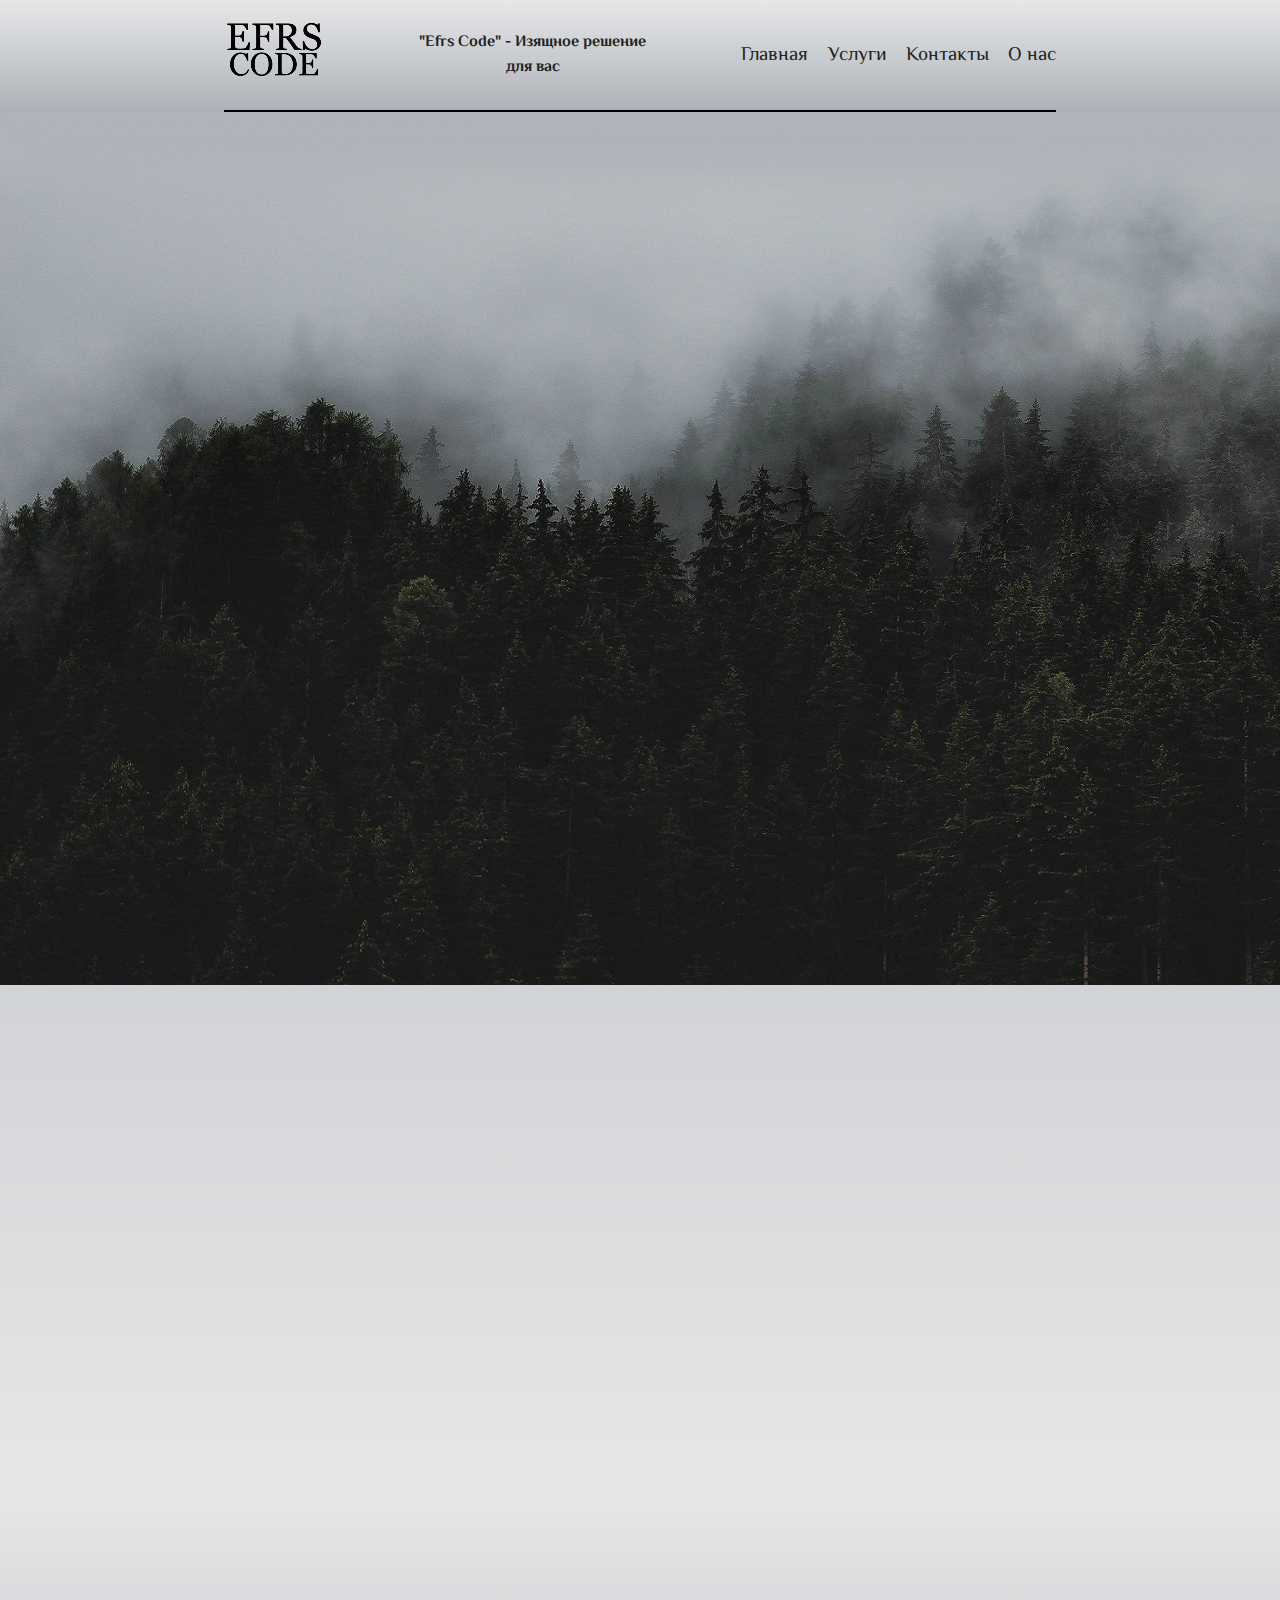
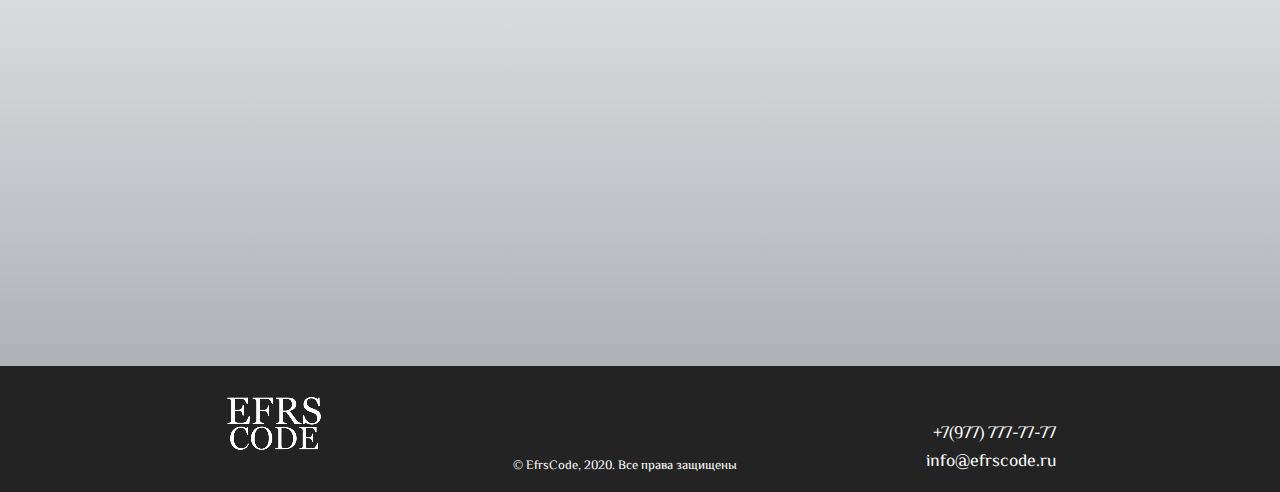
<file: index.html>
<!DOCTYPE html>
<html>
	<head>
		<meta charset="utf-8">
		<meta name="viewport" content="width=device-width, initial-scale=1.0">
		<title>EFRScode</title>
		<link rel="stylesheet" href="css/style.css">
		<script type="text/javascript" src="js/jquery-3.4.1.min.js"></script>
		<script type="text/javascript" src="js/wow.min.js"></script>
		<script type="text/javascript" src="js/script.js"></script>
	</head>

	<body>
		<header class="sn-header">
			<div class="sn-container">
				<div class="sn-logo">
					<img src="img/logo_000.png" alt="logo">
				</div>
				
				<div class="sn-logo-text">
					<p>"Efrs Code" - Изящное решение для вас</p>
				</div>

				<a class="sn-burger-menu">
					Меню
					<span></span>
				</a>

				<nav class="sn-navigation">
					<ul>
						<li><a href="index.html">Главная</a></li>
						<li><a href="service.html">Услуги</a></li>
						<li><a href="contacts.html">Контакты</a></li>
						<li><a href="about.html">О нас</a></li>
						
					</ul>
				</nav>
			</div>
		</header>
<main class="sn-main">

<section class="sn-banner">
<p class="sn-banner-headtext animated wow">Разработка сайта с нуля</p>
<p class="sn-banner-maintext animated wow">Гибкий подход к выбору решения, качественная реализация и отличный сервис</p>
<a href="#form" class="sn-banner-anchor animated wow">Отправить заявку</a>

</section>
<div class="sn-container">
<div class="sn-info">
<div class="sn-info-head animated wow">
<p class="sn-info-menu-item active-menu">Разработка</p>
<p class="sn-info-menu-item">Поддержка</p>

</div>
<div class="sn-info-main animated wow">
<p class="sn-info-text-item active">
Создание и продвижение сайтов для разных видов и направлений деятельности. Профессионально реализуем интернет проекты любой технической оснащенности и конфигурации, ведя разработку с учетом SEO. У нас в штате сертифицированные веб-программисты и мы используем современные технологии. Обеспечим стабильный приток целевых посетителей из поисковых систем Яндекс и Гугл и мотивируем их к контакту. Органическая выдача поисковиков, несмотря на регулярно сменяющиеся алгоритмы ранжирования, всегда будет основой целевого трафика и посещаемости. Мобильные приложения, адаптивный интерфейс. Делаем проекты, которые решают поставленные коммерческие задачи и вызывают положительные эмоции. Проработка конверсионных путей. Оказываем услуги по созданию и размещению полезной для пользователей информации для того, чтобы наши заказчики завоевывали доверие потенциальных клиентов на стадии выбора продукции, привлекали новых посетителей и могли удерживать имеющихся.

<p class="sn-info-text-item">
Продлеваем жизнь ресурсов, сопровождая как существующие технические параметры, так и улучшая их, тем самым позволяя интернет представительству оставаться актуальным в долгосрочном периоде. Обеспечим стабильный приток целевых посетителей из поисковых систем Яндекс и Гугл и мотивируем их к контакту. Органическая выдача поисковиков, несмотря на регулярно сменяющиеся алгоритмы ранжирования, всегда будет основой целевого трафика и посещаемости.Комплексный интернет маркетинг для стабильного положения веб ресурсов наших заказчиков. Эффективные контекстные и медийные кампании, популяризация в социальных сетях (SMO). Эффективно используем и применяем на практике инструменты digital marketing в Сети, для того, чтобы наши клиенты успешно продавали продукты и услуги своим покупателям и могли управлять взаимоотношениями с ними.

<a class="sn-info-more-item active" href="#">Подробнее</a>

<a class="sn-info-more-item" href="#">Подробнее</a>

</div>
</div>
</div>
</main>
<footer class="sn-footer">
			<div class="sn-container">
				<form id="form" class="sn-form" action="php/mailer.php" method="post">
						<div class="sn-form-head animated wow">
							<span>Напишите нам:</span>
						</div>

						<div class="sn-form-row animated wow">
							<div class="sn-form-item">
								<input class="sn-form-input" type="text" id="name" name="name" placeholder="Имя" required>
							</div>
													
					      	<div class="sn-form-item">
								<input class="sn-form-input" type="email" id="e-mail" name="email" placeholder="E-mail" required>
					      	</div>

					      	<div class="sn-form-item">
								<input class="sn-form-input" type="tel" id="phone" name="phone" placeholder="Телефон" required>
							</div>
						</div>
				     	
				     	<div class="sn-form-message animated wow">
				      		<textarea class="sn-form-textarea " id="message" name="message" cols="30" rows="7" placeholder="Сообщение..." required></textarea>
				     	</div>
						
						<div class="sn-form-privacy animated wow">
							<input type="checkbox" id="privacy">
							<label for="privacy" class="privacy-text">Я согласен на обработку персональных данных в соответствии с правилами конфиденциальности</label>
						</div>
				      	
				   		<div class="sn-form-submit animated wow">
				      		<input type="submit" class="sn-button-000 submit" value="Отправить" disabled>
				   		</div>
				</form>
			</div>

			<div class="sn-container">
				<div class="sn-foot">
					<div class="sn-logo">
						<img src="img/logo_fff.png" alt="logo">
					</div>
					
					<div class="sn-copyright">
						<p>© EfrsCode, 2020. Все права защищены</p>
					</div>

					<div class="sn-com">
						<p>+7(977) 777-77-77</p>
						<p>info@efrscode.ru</p>
					</div>
				</div>
			</div>
		</footer>
	</body>
</html>
</file>
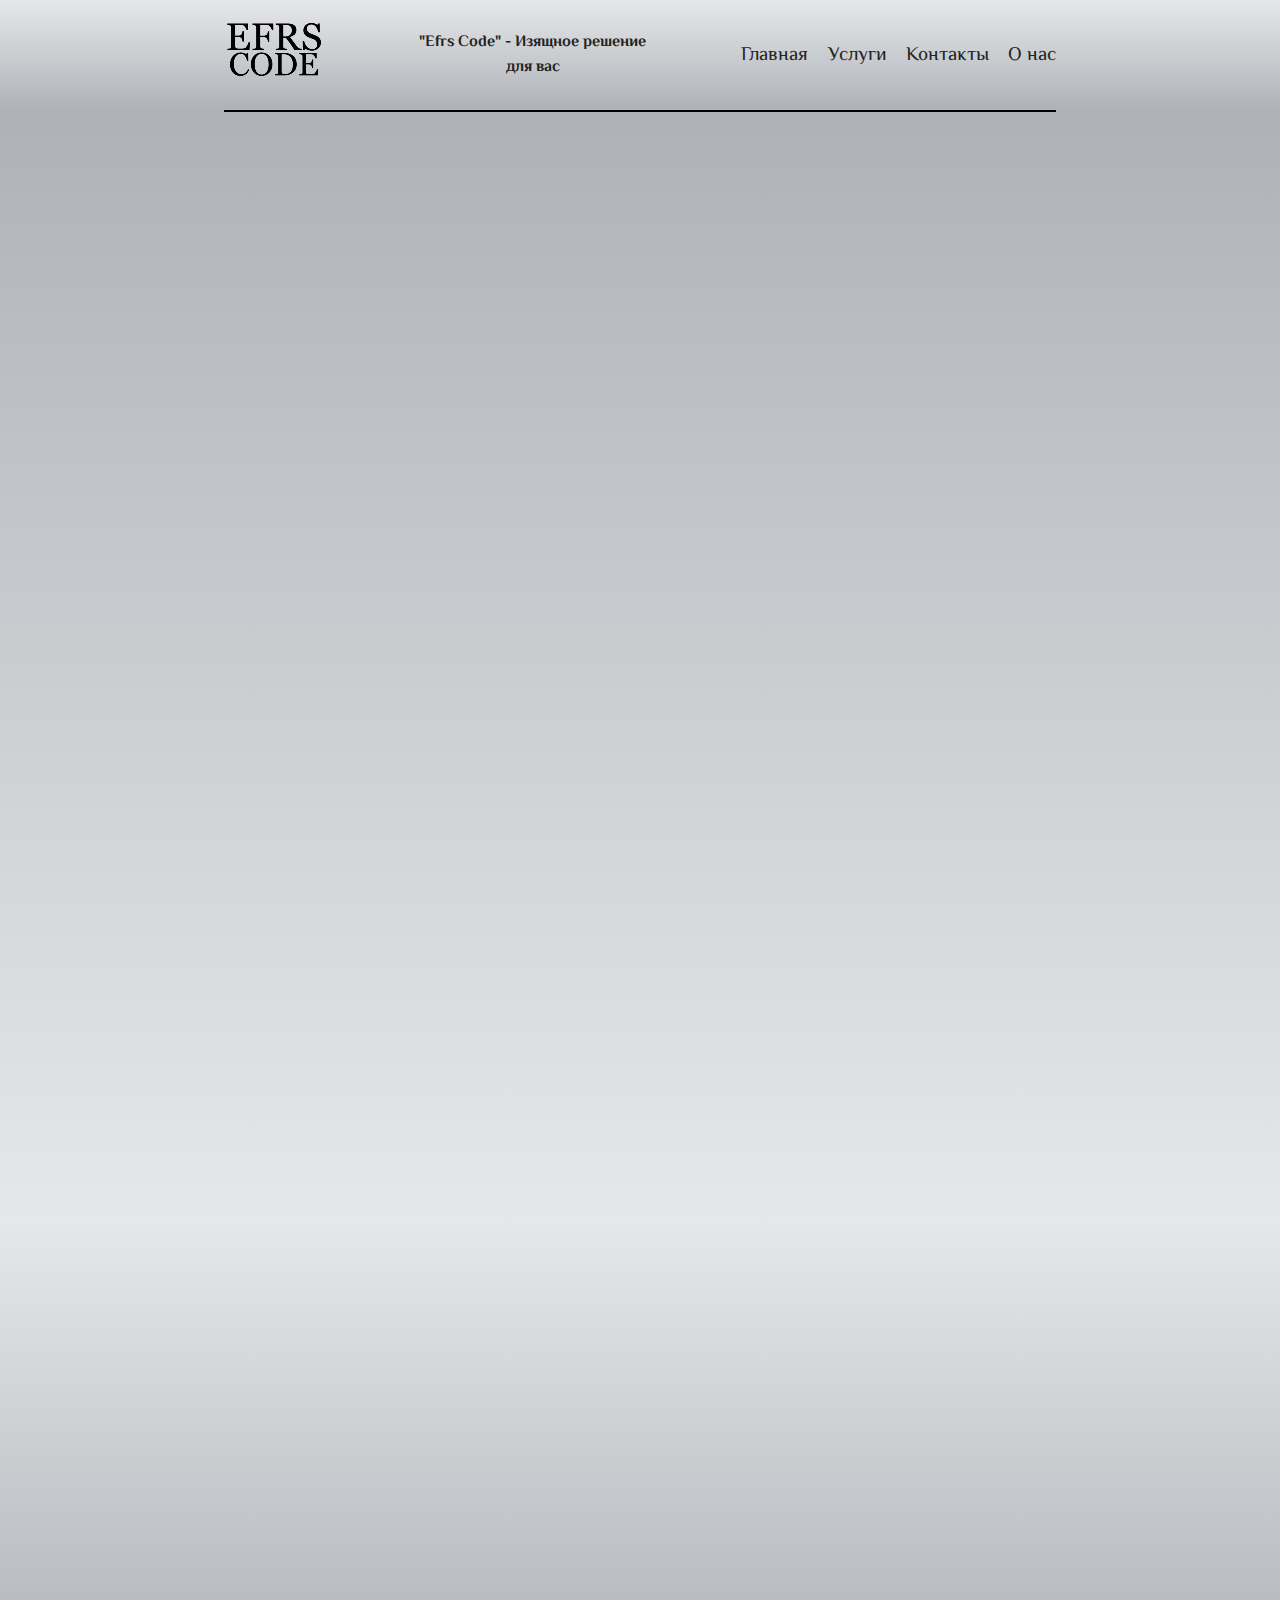
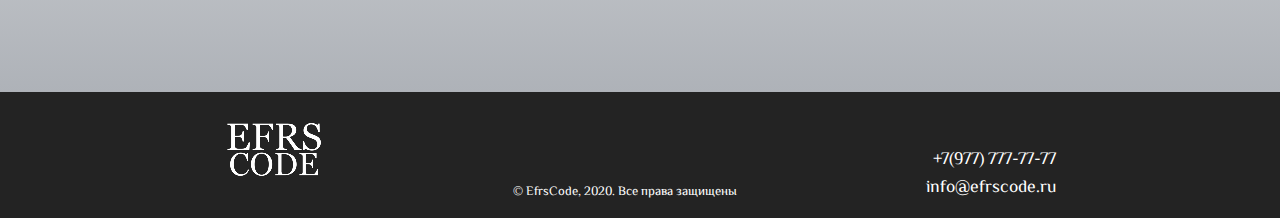
<file: about.html>
<!DOCTYPE html>
<html>
	<head>
		<meta charset="utf-8">
		<meta name="viewport" content="width=device-width, initial-scale=1.0">
		<title>EFRScode</title>
		<link rel="stylesheet" href="css/style.css">
		<script type="text/javascript" src="js/jquery-3.4.1.min.js"></script>
		<script type="text/javascript" src="js/wow.min.js"></script>
		<script type="text/javascript" src="js/script.js"></script>
	</head>

	<body>
		<header class="sn-header">
			<div class="sn-container">
				<div class="sn-logo">
					<img src="img/logo_000.png" alt="logo">
				</div>
				
				<div class="sn-logo-text">
					<p>"Efrs Code" - Изящное решение для вас</p>
				</div>

				<a class="sn-burger-menu">
					Меню
					<span></span>
				</a>

				<nav class="sn-navigation">
					<ul>
						<li><a href="index.html">Главная</a></li>
						<li><a href="service.html">Услуги</a></li>
						<li><a href="contacts.html">Контакты</a></li>
						<li><a href="about.html">О нас</a></li>
						
					</ul>
				</nav>
			</div>
		</header>
<main class="sn-main">
<div class="sn-container">
<div class="sn-about">
<div class="sn-about-head animated wow">

Наша команда

</div>
<div class="sn-about-team animated wow">
<div class="sn-about-main-row">
<div class="sn-about-human">

<img class="sn-about-human-img" src="img/max.png" alt="Максим">
<p class="sn-about-human-name">Максим</p>
<p class="sn-about-human-post">Создатель</p>

</div>
<div class="sn-about-human">

<img class="sn-about-human-img" src="img/ara.png" height="200px" alt="Артём">
<p class="sn-about-human-name">Артём</p>
<p class="sn-about-human-post">Гендиректор</p>

</div>
</div>
<div class="sn-about-main-row">
<div class="sn-about-row">
<div class="sn-about-human">

<img class="sn-about-human-img" src="img/danil.png" alt="Даниил">
<p class="sn-about-human-name">Даниил</p>
<p class="sn-about-human-post">Разработчик</p>

</div>
<div class="sn-about-human">

<img class="sn-about-human-img" src="img/kerxl.png" alt="Кирилл">
<p class="sn-about-human-name">Кирилл</p>
<p class="sn-about-human-post">Разработчик</p>

</div>
</div>
<div class="sn-about-row">
<div class="sn-about-human">

<img class="sn-about-human-img" src="img/lexus.png" alt="Алексей">
<p class="sn-about-human-name">Алексей</p>
<p class="sn-about-human-post">Разработчик</p>

</div>
<div class="sn-about-human">

<img class="sn-about-human-img" src="img/vano.png" alt="Иван">
<p class="sn-about-human-name">Иван</p>
<p class="sn-about-human-post">Разработчик</p>

</div>
</div>
</div>
</div>
<div class="sn-about-slogan animated wow">
<blockquote>Индивидуальная приверженность общим усилиям – это то, что заставляет работать команду, работать компанию, работать общество, работать цивилизацию.</blockquote>
-<cite>Vince Lombardi</cite>

</div>
</div>
</div>
</main>
<footer class="sn-footer">
			<div class="sn-container">
				<form id="form" class="sn-form" action="php/mailer.php" method="post">
						<div class="sn-form-head animated wow">
							<span>Напишите нам:</span>
						</div>

						<div class="sn-form-row animated wow">
							<div class="sn-form-item">
								<input class="sn-form-input" type="text" id="name" name="name" placeholder="Имя" required>
							</div>
													
					      	<div class="sn-form-item">
								<input class="sn-form-input" type="email" id="e-mail" name="email" placeholder="E-mail" required>
					      	</div>

					      	<div class="sn-form-item">
								<input class="sn-form-input" type="tel" id="phone" name="phone" placeholder="Телефон" required>
							</div>
						</div>
				     	
				     	<div class="sn-form-message animated wow">
				      		<textarea class="sn-form-textarea " id="message" name="message" cols="30" rows="7" placeholder="Сообщение..." required></textarea>
				     	</div>
						
						<div class="sn-form-privacy animated wow">
							<input type="checkbox" id="privacy">
							<label for="privacy" class="privacy-text">Я согласен на обработку персональных данных в соответствии с правилами конфиденциальности</label>
						</div>
				      	
				   		<div class="sn-form-submit animated wow">
				      		<input type="submit" class="sn-button-000 submit" value="Отправить" disabled>
				   		</div>
				</form>
			</div>

			<div class="sn-container">
				<div class="sn-foot">
					<div class="sn-logo">
						<img src="img/logo_fff.png" alt="logo">
					</div>
					
					<div class="sn-copyright">
						<p>© EfrsCode, 2020. Все права защищены</p>
					</div>

					<div class="sn-com">
						<p>+7(977) 777-77-77</p>
						<p>info@efrscode.ru</p>
					</div>
				</div>
			</div>
		</footer>
	</body>
</html>
</file>
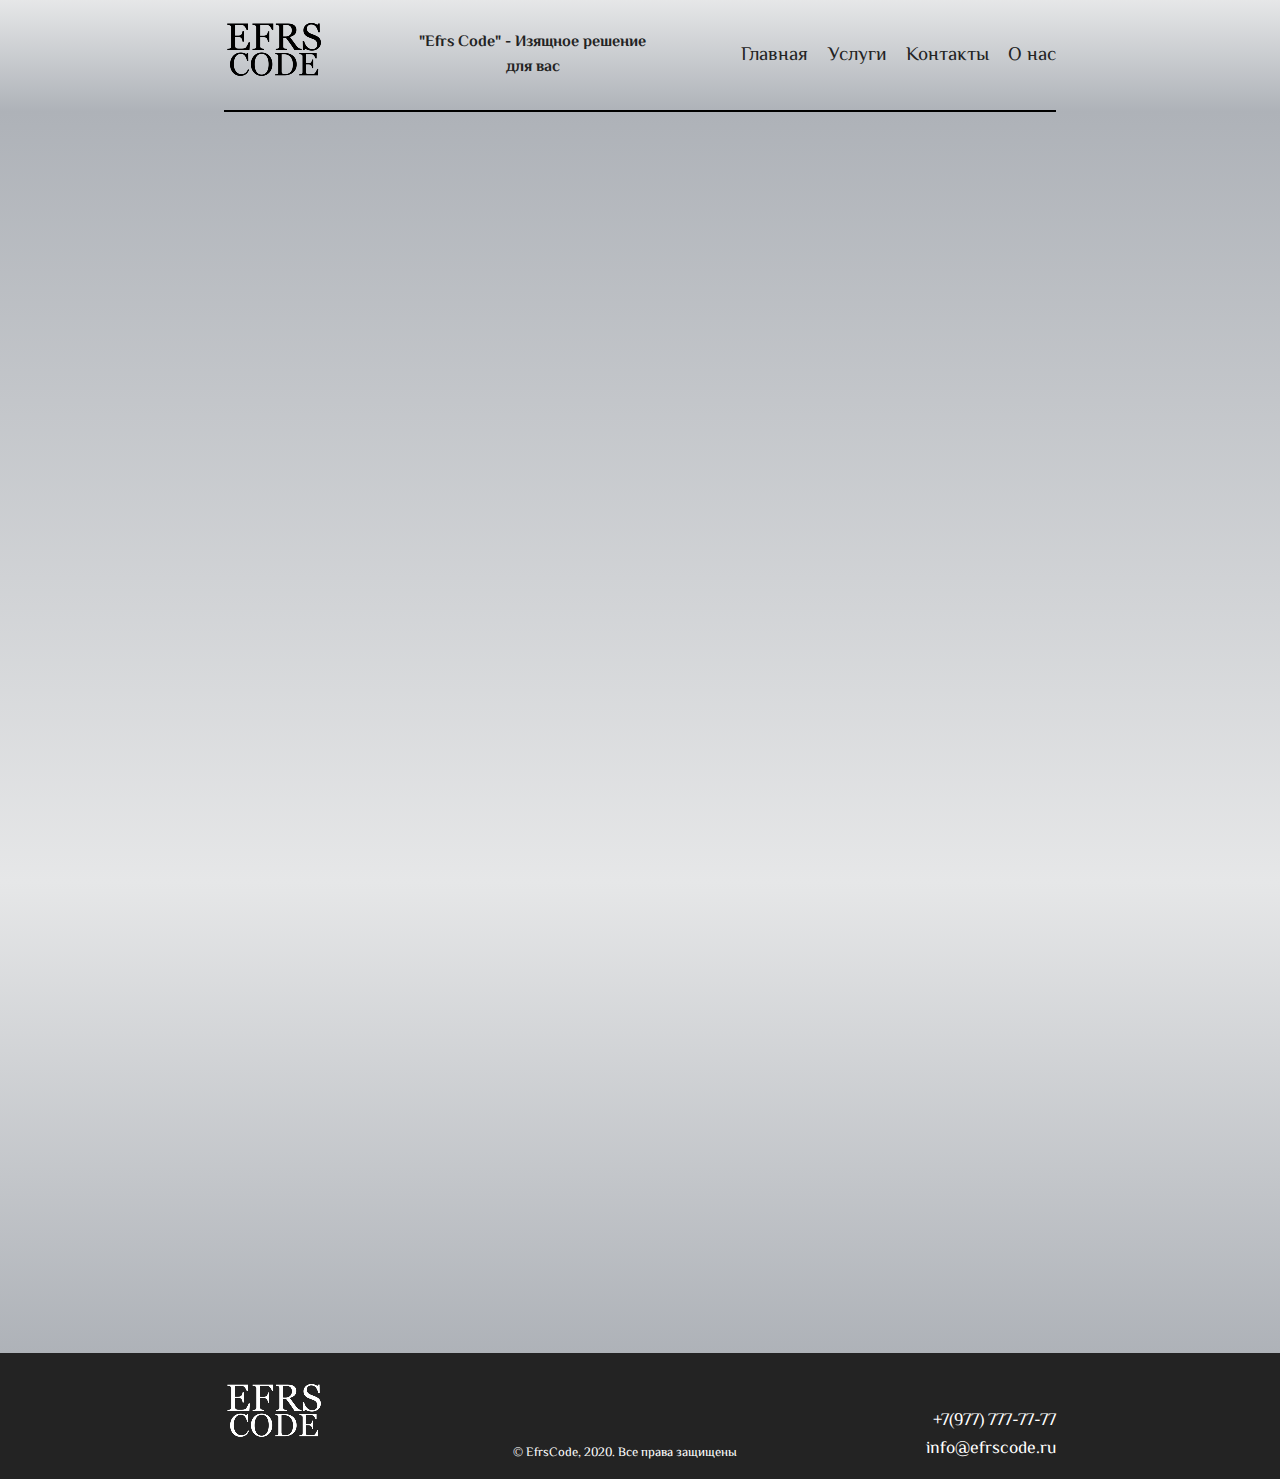
<file: contacts.html>
<!DOCTYPE html>
<html>
	<head>
		<meta charset="utf-8">
		<meta name="viewport" content="width=device-width, initial-scale=1.0">
		<title>EFRScode</title>
		<link rel="stylesheet" href="css/style.css">
		<script type="text/javascript" src="js/jquery-3.4.1.min.js"></script>
		<script type="text/javascript" src="js/wow.min.js"></script>
		<script type="text/javascript" src="js/script.js"></script>
	</head>

	<body>
		<header class="sn-header">
			<div class="sn-container">
				<div class="sn-logo">
					<img src="img/logo_000.png" alt="logo">
				</div>
				
				<div class="sn-logo-text">
					<p>"Efrs Code" - Изящное решение для вас</p>
				</div>

				<a class="sn-burger-menu">
					Меню
					<span></span>
				</a>

				<nav class="sn-navigation">
					<ul>
						<li><a href="index.html">Главная</a></li>
						<li><a href="service.html">Услуги</a></li>
						<li><a href="contacts.html">Контакты</a></li>
						<li><a href="about.html">О нас</a></li>
						
					</ul>
				</nav>
			</div>
		</header>
<main class="sn-main">
<div class="sn-container">
<div class="sn-contacts">
<div class="sn-map animated wow">
<iframe src="https://yandex.ru/map-widget/v1/?um=constructor%3Af8d549e27d8f558baa1ff970af2904dc4311fb82720cd207db35df4d9dc5f019&amp;source=constructor" width="100%" height="100%" frameborder="0"></iframe></div>
<!-- <iframe class="map" src="https://yandex.ru/map-widget/v1/?um=constructor%3A2c3a66e58d6b69d6f026dab421146912e9219721d1c8e0992ec178204c9b53d4&amp;source=constructor" width="100%" height="100%" frameborder="0"></iframe></div>-->
<div class="sn-map-text animated wow">
<p class="sn-map-text-head">Контакты</p>
<p class="sn-map-text-main">+7(977) 777-77-77</p>
<p class="sn-map-text-main">info@efrscode.ru</p>

</div>
</div>
</div>
</main>
<footer class="sn-footer">
			<div class="sn-container">
				<form id="form" class="sn-form" action="php/mailer.php" method="post">
						<div class="sn-form-head animated wow">
							<span>Напишите нам:</span>
						</div>

						<div class="sn-form-row animated wow">
							<div class="sn-form-item">
								<input class="sn-form-input" type="text" id="name" name="name" placeholder="Имя" required>
							</div>
													
					      	<div class="sn-form-item">
								<input class="sn-form-input" type="email" id="e-mail" name="email" placeholder="E-mail" required>
					      	</div>

					      	<div class="sn-form-item">
								<input class="sn-form-input" type="tel" id="phone" name="phone" placeholder="Телефон" required>
							</div>
						</div>
				     	
				     	<div class="sn-form-message animated wow">
				      		<textarea class="sn-form-textarea " id="message" name="message" cols="30" rows="7" placeholder="Сообщение..." required></textarea>
				     	</div>
						
						<div class="sn-form-privacy animated wow">
							<input type="checkbox" id="privacy">
							<label for="privacy" class="privacy-text">Я согласен на обработку персональных данных в соответствии с правилами конфиденциальности</label>
						</div>
				      	
				   		<div class="sn-form-submit animated wow">
				      		<input type="submit" class="sn-button-000 submit" value="Отправить" disabled>
				   		</div>
				</form>
			</div>

			<div class="sn-container">
				<div class="sn-foot">
					<div class="sn-logo">
						<img src="img/logo_fff.png" alt="logo">
					</div>
					
					<div class="sn-copyright">
						<p>© EfrsCode, 2020. Все права защищены</p>
					</div>

					<div class="sn-com">
						<p>+7(977) 777-77-77</p>
						<p>info@efrscode.ru</p>
					</div>
				</div>
			</div>
		</footer>
	</body>
</html>
</file>
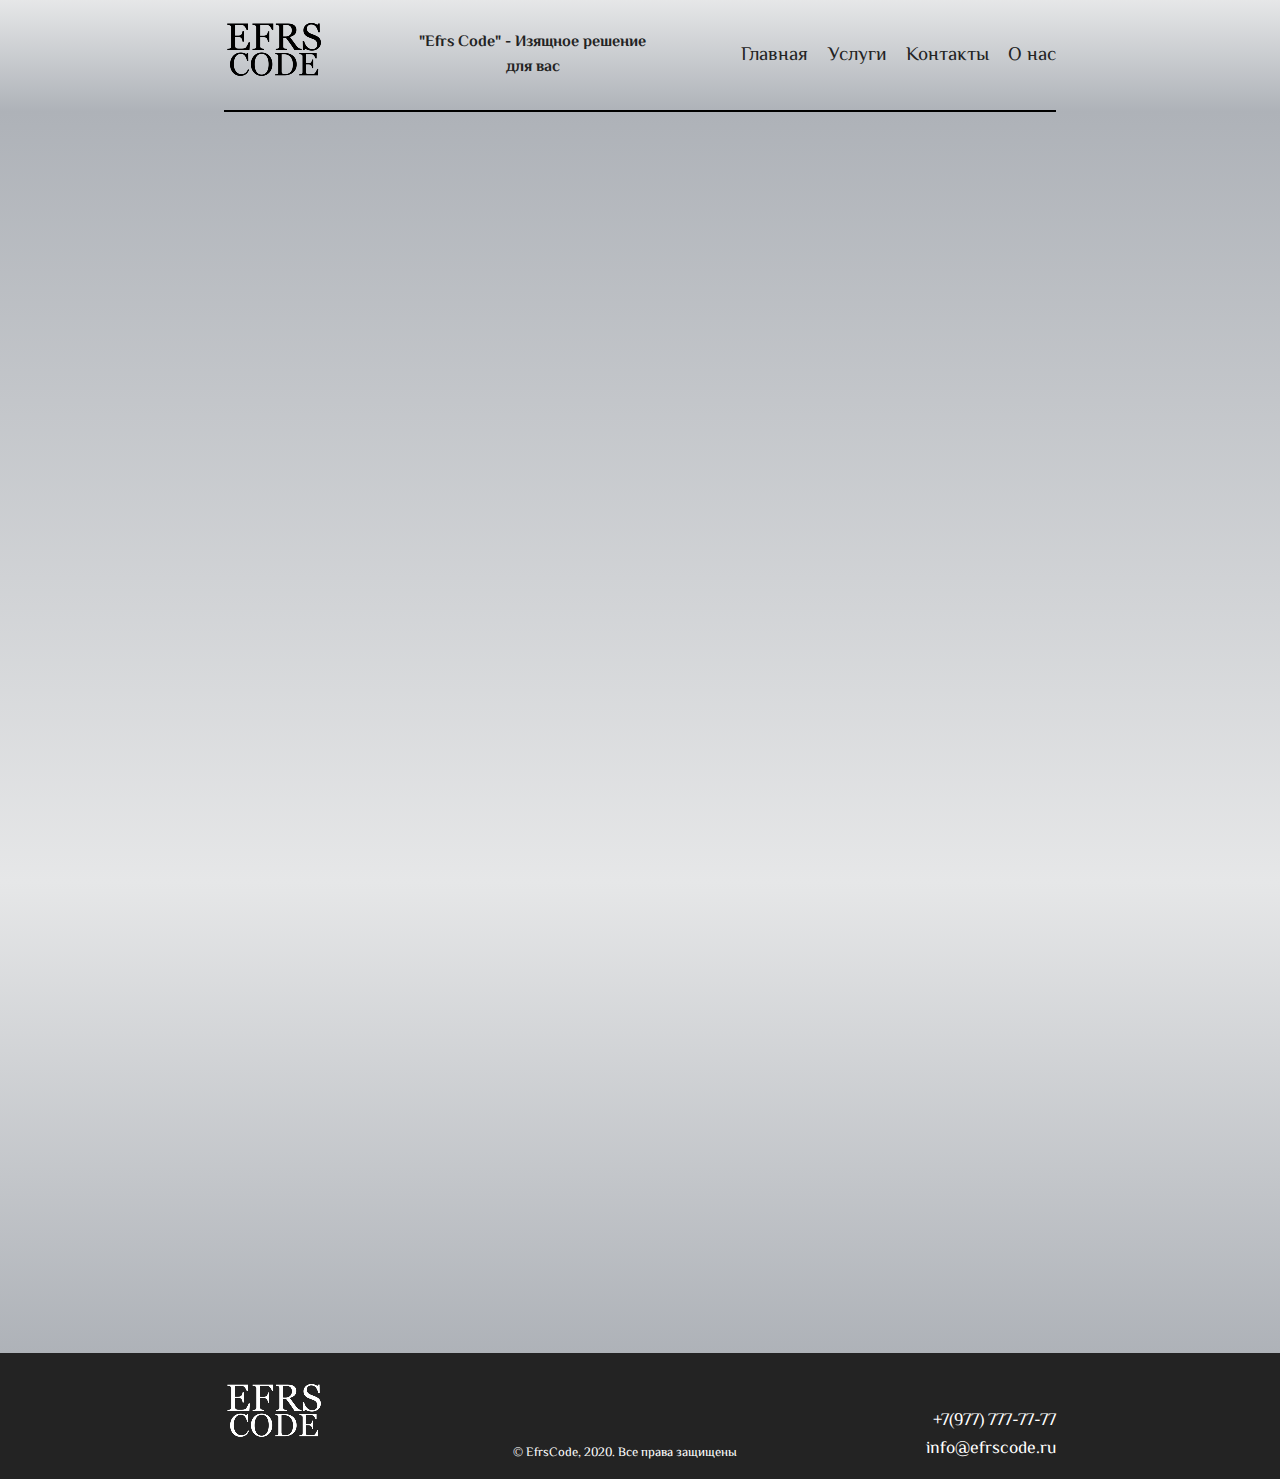
<file: service.html>
<!DOCTYPE html>
<html>
	<head>
		<meta charset="utf-8">
		<meta name="viewport" content="width=device-width, initial-scale=1.0">
		<title>EFRScode</title>
		<link rel="stylesheet" href="css/style.css">
		<script type="text/javascript" src="js/jquery-3.4.1.min.js"></script>
		<script type="text/javascript" src="js/wow.min.js"></script>
		<script type="text/javascript" src="js/script.js"></script>
	</head>

	<body>
		<header class="sn-header">
			<div class="sn-container">
				<div class="sn-logo">
					<img src="img/logo_000.png" alt="logo">
				</div>
				
				<div class="sn-logo-text">
					<p>"Efrs Code" - Изящное решение для вас</p>
				</div>

				<a class="sn-burger-menu">
					Меню
					<span></span>
				</a>

				<nav class="sn-navigation">
					<ul>
						<li><a href="index.html">Главная</a></li>
						<li><a href="service.html">Услуги</a></li>
						<li><a href="contacts.html">Контакты</a></li>
						<li><a href="about.html">О нас</a></li>
						
					</ul>
				</nav>
			</div>
		</header>
<main class="sn-main">
<div class="sn-container">
<div class="sn-service animated wow">
<div class="sn-card animated wow">
<p class="sn-card-head">Пакет 1</p>

<ul class="sn-card-list">
 	<li>Адаптивная версия сайта</li>
 	<li>Наполнение сайта Вашей информацией</li>
 	<li>Разработка за 3 рабочих дня</li>
 	<li>Хостинг и домен в подарок</li>
 	<li>Система управления</li>
 	<li>Регистрация сайта в поисковых системах</li>
</ul>
<a href="#form" class="sn-card-anchor">10 000р</a>

</div>
<div class="sn-card animated wow">
<p class="sn-card-head">Пакет 2</p>

<ul class="sn-card-list">
 	<li>Индивидуальная разработка главной страницы</li>
 	<li>Адаптивная версия сайта</li>
 	<li>Поэтапная оплата</li>
 	<li>Написание текстов, подбор изображений</li>
 	<li>Хостинг и домен в подарок</li>
 	<li>Неограниченное количество страниц</li>
 	<li>Система управления</li>
 	<li>Регистрация сайта в поисковых системах</li>
</ul>
<a href="#form" class="sn-card-anchor">20 000р</a>

</div>
<div class="sn-card animated wow">
<p class="sn-card-head">Пакет 3</p>

<ul class="sn-card-list">
 	<li>Индивидуальная разработка главной страницы</li>
	<li>Адаптивная версия сайта</li>
	<li>Разработка за 10 рабочих дней</li>
 	<li>Согласование дизайна внутренних страниц</li>
 	<li>Согласование стадий разработки сайта</li>
 	<li>Поэтапная оплата</li>
 	<li>Написание текстов, подбор изображений</li>
 	<li>Хостинг и домен в подарок</li>
 	<li>Неограниченное количество страниц</li>
 	<li>Система управления</li>
 	<li>Регистрация сайта в поисковых системах</li>
</ul>
<a href="#form" class="sn-card-anchor">30 000р</a>

</div>
</div>
</div>
</main>
<footer class="sn-footer">
			<div class="sn-container">
				<form id="form" class="sn-form" action="#" method="#">
						<div class="sn-form-head animated wow">
							<span>Напишите нам:</span>
						</div>

						<div class="sn-form-row animated wow">
							<div class="sn-form-item">
								<input class="sn-form-input" type="text" id="name" name="name" placeholder="Имя" required>
							</div>
													
					      	<div class="sn-form-item">
								<input class="sn-form-input" type="email" id="e-mail" name="email" placeholder="E-mail" required>
					      	</div>

					      	<div class="sn-form-item">
								<input class="sn-form-input" type="tel" id="phone" name="phone" placeholder="Телефон" required>
							</div>
						</div>
				     	
				     	<div class="sn-form-message animated wow">
				      		<textarea class="sn-form-textarea " id="message" name="message" cols="30" rows="7" placeholder="Сообщение..." required></textarea>
				     	</div>
						
						<div class="sn-form-privacy animated wow">
							<input type="checkbox" id="privacy">
							<label for="privacy" class="privacy-text">Я согласен на обработку персональных данных в соответствии с правилами конфиденциальности</label>
						</div>
				      	
				   		<div class="sn-form-submit animated wow">
				      		<input type="submit" class="sn-button-000 submit" value="Отправить" disabled>
				   		</div>
				</form>
			</div>

			<div class="sn-container">
				<div class="sn-foot">
					<div class="sn-logo">
						<img src="img/logo_fff.png" alt="logo">
					</div>
					
					<div class="sn-copyright">
						<p>© EfrsCode, 2020. Все права защищены</p>
					</div>

					<div class="sn-com">
						<p>+7(977) 777-77-77</p>
						<p>info@efrscode.ru</p>
					</div>
				</div>
			</div>
		</footer>
	</body>
</html>
</file>
<file: css/style.css>
@import url('https://fonts.googleapis.com/css?family=El+Messiri:400,500,600,700&display=swap&subset=cyrillic');

body {
	font-family: El Messiri, sans-serif;
	margin: 0px;
	padding: 0px;

	display: flex;
	flex-direction: column;
}

* {
	box-sizing: border-box;
	margin: 0px;
	padding: 0px;
}

*::selection {
    color: #e6e7e8;
    background: #232323;
}

:active, :hover, :focus {
    outline: 0;
    outline-offset: 0;
}

.sn-container {
	flex-basis: 65%;

	display: flex;
	flex-wrap: wrap;
	flex-direction: row;
}

.animated {
	opacity: 0;
    animation: fadeIn 2s;
    animation-delay: 0.4;
    animation-fill-mode: forwards;
}

.sn-button-fff {
	color: #e6e7e8;
    background: #232323;
    border: 1px solid #e6e7e8;
}

.sn-button-fff:hover {
	background: #e6e7e8;
	color: #232323;
}

.sn-button-000 {
	color: #000;
    background: inherit;
    border: 1px solid #000;
}

.sn-button-000:hover {
	background: #232323;
	color: #fff;
}

										/********** HEADER **********/

.sn-header {
	display: flex;
	justify-content: center;
	background: linear-gradient(180deg, #e6e7e8, #aeb2b8);
}

.sn-header > .sn-container {
	padding: 0.5em 0em;
	border-bottom: 2px solid black;
	justify-content: space-between;
	align-items: center;
}

.sn-logo {

}

.sn-logo-text {
	font-size: 1em;
	font-weight: bold;
	color: #232323;
	text-align: center;
}

.sn-navigation ul {
	display: flex;

	justify-content: space-around;
	list-style: none;
}

.sn-navigation a {
	font-size: 1.2em;
	color: #232323;
	text-decoration: none;

	transition: 100ms;
}

.sn-navigation li:not(:first-child) {
	margin-left: 1.2em;
}

.sn-navigation a:hover {
	border-bottom: 2px solid #232323;
}

										/********** BURGER **********/

.sn-burger-menu {
	width: 200px;
    height: 35px;
    border: 1px solid #232323;
	position: relative;
	font-size: 1em;
    font-weight: 500;
    align-items: center;
    justify-content: center;
    display: none;
}

.sn-burger-menu span,
.sn-burger-menu span::before,
.sn-burger-menu span::after {
	position: absolute;
    top: 48%;
    margin-top: -1px;
    left: 85%;
    margin-left: -17px;
    width: 20px;
    height: 2px;
    background-color: #232323;
}

.sn-burger-menu span::before,
.sn-burger-menu span::after {
	content: '';
	display: block;
	transition: 0.2s;
}

.sn-burger-menu span::before {
	transform: translateY(-5px);
}

.sn-burger-menu span::after {
	transform: translateY(5px);
}

.sn-burger-menu-active span {
	height: 0px;
}

.sn-burger-menu-active span::before {
	transform: rotate(45deg);
}

.sn-burger-menu-active span::after {
	transform: rotate(-45deg);
}

.sn-burger-menu-active + .sn-navigation {
	display: block;
}

										/********** MAIN **********/

.sn-main {
	width: 100%;
	display: flex;
	flex-direction: column;
	align-items: center;
	justify-content: space-between;
	background: linear-gradient(180deg, #aeb2b8, #e6e7e8);
}

.sn-banner {
	width: 100%;
	height: 873px;
	color: #e6e7e8;
	background: url(..\\img\\banner.jpg) no-repeat;
	
	display: flex;
	flex-direction: column;
	align-items: center;
	justify-content: center;
}

.sn-banner-headtext {
	text-align: center;
	font-weight: bold;
	font-size: 3.5em;

	animation-delay: 0.25s;
}

.sn-banner-maintext {
	text-align: center;
	padding: 2em 0em;
	width: 27%;
	font-size: 1.5em;

	animation-delay: 1.25s;
}
.sn-banner-anchor {
	color: #e6e7e8;
    background: #232323;
    border: 1px solid #e6e7e8;
	font-family: 'El Messiri', sans-serif;
	font-size: 1.1em;
	font-weight: bold;
	letter-spacing: 0.05em;
	text-align: center;
    padding: 0.3em 2em;
    margin-top: 1em;
    margin-bottom: 2em;
    transition: 150ms;
    animation-delay: 2.25s;
    text-decoration: none;
}

.sn-banner-anchor:hover {
	background: #e6e7e8;
	color: #232323;
}

										/********** INFO **********/

.sn-main > .sn-container {
	width: 65%;
	justify-content: center;
}

.sn-info {
	margin-top: 50px;
	display: flex;
	flex-direction: column;	
	color: #232323;
	font-weight: bold;
}

.sn-info-main {
	background: linear-gradient(0deg, #c1c4c7, #fff);
	display: flex;
	flex-direction: column;
	justify-content: space-between;
}

.sn-info-head {
	display: flex;
}

.sn-info-menu-item {
	color: #232323;
	font-size: 1.5em;
	transition: 100ms;
}

.sn-info-menu-item:not(:first-child) {
	margin-left: 30px;
}

.sn-info-menu-item:hover {
	border-bottom: 2px solid #232323;
	cursor: pointer;
}

.active-menu {
	border-bottom: 2px solid #232323;
}


.sn-info-text-item, .sn-info-more-item {
	display: none;
}

.sn-info-text-item {
	font-size: 1em;
	padding: 3em 10em;
}

.sn-info-more-item {
	height: 50px;
	padding-right: 5em;
	padding-bottom: 2em;
	text-align: right;
	justify-content: flex-end;
	font-size: 1.1em;
	color: #232323;
	text-decoration: none;
}

.active {
	display: block;
}

										/********** SERVICE **********/

.sn-service {
	flex-basis: 100%;
	margin-top: 50px;
	height: 80vh;

	display: flex;
	justify-content: space-between;
}

.sn-card {
	display: flex;
	flex-direction: column;
	justify-content: center;
	align-items: center;
	flex-basis: 33%;
	transition: 300ms;
}

.sn-card:nth-child(1) {
	animation-delay: 0.1s;
}

.sn-card:nth-child(2) {
	animation-delay: 0.2s;
}

.sn-card:nth-child(3) {
	animation-delay: 0.3s;
}

.sn-card:hover {
	background: rgba(23, 23, 23, 0.2);
	box-shadow: 0 0 5px rgba(23,23,23,0.5);
}

.sn-card-head {
	font-size: 1.5em;
	font-weight: bold;
}

.sn-card-list {
	font-size: 1.1em;
	font-weight: normal;
	list-style: none;
	padding: 1em 2em;
}

.sn-card-anchor {
	color: #000;
    background: inherit;
    border: 1px solid #000;
	font-family: 'El Messiri', sans-serif;
	font-size: 1.1em;
	font-weight: bold;
	letter-spacing: 0.05em;
	text-align: center;
    padding: 0.3em 2em;
    margin-top: 1em;
    margin-bottom: 2em;
    transition: 150ms;
    animation-delay: 2.25s;
    text-decoration: none;
}

.sn-card-anchor:hover {
	background: #232323;
	color: #fff;
}

										/********** CONTACTS **********/

.sn-contacts {
	flex-basis: 100%;
	margin-top: 50px;
	display: flex;
	height: 80vh;
}

.sn-map {
	flex-basis: 75%;
	animation-delay: 0.4s;
}

.sn-map-text {
	flex-basis: 25%;
	font-weight: normal;
	padding-left: 2.5em;
	display: flex;
	flex-direction: column;
	justify-content: center;
	animation-delay: 0.4s;
}

.sn-map-text-head {
	font-size: 1.3em;
	padding-bottom: 0.5em;
}

.sn-map-text-main {
	font-weight: 600;
	font-size: 1.4em;
}

										/********** ABOUT **********/

.sn-about {
	margin-top: 40px;
	display: flex;
	flex-direction: column;
	justify-content: center;
	align-items: center;
}

.sn-about-head {
	font-size: 2.2em;
	animation-delay: 0.1s
}

.sn-about-team {
	display: flex;
	flex-direction: column;
	animation-delay: 0.2s
}

.sn-about-main-row {
	display: flex;
	justify-content: center;
	flex-basis: 100%;
}

.sn-about-row {
	display: flex;
	justify-content: center;
}

.sn-about-human {
	flex-basis: 50%;
	display: flex;
	flex-direction: column;
	align-items: center;
	padding: 1.5em 3em;
	margin: 0em 0em;
}

.sn-about-human-name {
	font-size: 1.2em;
	font-weight: 600;
}

.sn-about-human-post {
	font-size: 1.4em;
	font-weight: normal;
}

.sn-about-slogan {
	width: 75%;
	font-size: 1.2em;
	text-align: center;
	font-weight: bold;
	animation-delay: 0.3s
}


										/********** FOOTER **********/

.sn-footer {
	display: flex;
	flex-direction: column;
	justify-content: center;
	align-items: center;

}

.sn-footer .sn-container {
	width: 100%;
	justify-content: center;
}

										/********** FORM **********/

.sn-footer .sn-container:first-child {
	background: linear-gradient(180deg, #e6e7e8, #aeb2b8);
}

[type=checkbox]:not(:disabled),
[type=submit]:not(:disabled), 
.privacy-text {
    cursor: pointer;
}

.sn-form {

	margin-top: 50px;
	flex-basis: 65%;
	color: #232323;

	display: flex;
	flex-direction: column;
	align-items: center;
}

.sn-form-head {
	font-size: 2.2em;
}

.sn-form-item {
	justify-content: center;
    align-items: center;

	flex-basis: 33%;
}

.sn-form-row {
	display: flex;
	justify-content: space-between;
	width: 100%;
}

.sn-form-input, .sn-form-textarea {
	width: 100%;
	margin: 0.25em 0em;
    padding: 0.5em 0.5em;
    border: 1px solid #000;
    background: none;
    resize: none;
    color: #232323;
    font-family: El Messiri, sans-serif;
    font-size: 1em;
    font-weight: 600;
    letter-spacing: 0.05em;
}

.sn-form-input:focus, .sn-form-textarea:focus {
	box-shadow: 0 0 10px rgba(23, 23, 23, 0.5);
}

.sn-form-message {
	width: 100%;
}

.sn-form-privacy {
	font-weight: normal;
	font-size: 1em;
}

.privacy-text {
	padding: 0.5em;
}

.submit {
	font-family: 'El Messiri', sans-serif;
	font-size: 1em;
	font-weight: bold;
	letter-spacing: 0.05em;
	text-align: center;
    padding: 0.3em 2em;
    margin-top: 1em;
    margin-bottom: 2em;
    transition: 150ms;
}

										/********** FOOT **********/

.sn-footer .sn-container:last-child {
	background: #232323;
	color: #fff;
}

.sn-foot {
	width: 65%;
	padding: 1em 0em;

	display: flex;
	justify-content: space-between;
	align-items: flex-end;
}

.sn-copyright {
	font-size: 0.8em;
}

.sn-com {
	display: flex;
	flex-direction: column;
	text-align: right;
	justify-content: space-around;
	font-size: 1.1em;
}

@-webkit-keyframes fadeIn {
  from {
    opacity: 0;
  }

  to {
    opacity: 1;
  }
}

@keyframes fadeIn {
  from {
    opacity: 0;
  }

  to {
    opacity: 1;
  }
}

@keyframes fadeInText {
  from {
    display: none;
  }

  to {
    display: block;
  }
}

@media screen and (max-width: 1441px) {
	.sn-banner-maintext {
		width: 35%;
	}

	.sn-info-text-item {
		padding: 3em 6em;
	}
}

@media screen and (max-width: 1301px) {
	.sn-logo-text {
		flex-basis: 30%
	}

	.sn-banner-maintext {
		width: 50%;
	}

	.sn-contacts {
		flex-basis: 100%;
		margin-top: 50px;
		display: flex;
		flex-direction: column;
		align-items: center;
	}

	.sn-map {
		width: 100%;
		order: 1;
	}

	.sn-map-text {
		order: 0;
		align-items: center;
		padding-left: 0em;
		padding-bottom: 2em;
	}

	.sn-about-main-row:last-child {
		flex-direction: column;
	}

	.sn-about-slogan {
		width: 100%;
		font-size: 1em;
	}

	.sn-form-privacy {
		font-size: 0.8em;
	}
}

@media screen and (max-width: 1025px) {
	.sn-container {
		flex-basis: 100%;
	}

	.sn-logo-text {
		flex-basis: auto;
	}

	.sn-main > .sn-container {
		width: 100%;
	}

	.sn-map {
		width: 80%;
	}

	.sn-about-slogan {
		width: 80%;
	}

	.sn-form {
		flex-basis: 80%;
	}

	.sn-foot {
		width: 100%;
	}
}

@media screen and (max-width: 769px) {
	.sn-header > .sn-container {
		flex-direction: column;
	}

	.sn-logo-text {
		font-size: 0.9em;
	}

	.sn-burger-menu {
		display: flex;
	}

	.sn-navigation {
		width: 100%;
		position: absolute;
		top: 10.6em;
		display: none;
	}

	.sn-navigation ul {
		flex-direction: column;
		
	}
	.sn-navigation li:not(:first-child) {
		margin-left: 0em;
	}

	.sn-navigation li {
		margin-left: 1em 0em;
		text-align: center;
		border-bottom: 1px solid #000;
	}

	.sn-navigation a {
		display: block;
		width: 100%;
	}

	.sn-banner-headtext {
		font-size: 3em;
	}

	.sn-banner-maintext {
		font-size: 1.3em;
		width: 70%;
	}

	.sn-banner-anchor {
		font-size: 1em;
	}

	.sn-info-menu-item {
		font-size: 1.4em;
	}

	.sn-info-text-item {
		padding: 3em 3em;
	}

	.sn-service, .sn-contacts, .sn-about {
		margin-top: 140px;
	}

	.sn-service {
		flex-direction: column;
		height: auto;
	}

	.sn-card {
		flex-basis: auto;
	}

	.sn-card:not(:first-child) {
		margin-top: 40px;
	}

	.sn-card:hover {
		background: 0;
		box-shadow: 0;
	}

	.sn-card:focus {
		box-shadow: 0;
	}

	.sn-map {
		width: 85%;
	}

	.sn-about-slogan {
		width: 85%;
	}

	.sn-form {
		flex-basis: 85%;
	}

	.sn-form-row {
		flex-direction: column;
	}

	.sn-form-privacy {
		font-size: 0.7em;
	}
}

@media screen and (max-width: 610px) {
	.sn-info-head {
		justify-content: center;
	}

	.sn-banner-headtext {
		font-size: 2.5em;
	}

	.sn-banner-maintext {
		font-size: 1em;
	}

	.sn-banner-anchor {
		font-size: 0.8em;
	}

	.sn-info-text-item {
		padding: 3em 1em;
	}

	.sn-info-more-item {
		text-align: center;
		padding-right: 0em;
	}

	.sn-map {
		width: 90%;
	}

	.sn-about-head {
		font-size: 1.5em;
	}

	.sn-about-human {
		padding: 1em 2em;
	}

	.sn-about-human-img {
		height: 135px;
	}

	.sn-about-human-name {
		font-size: 1em;
	}

	.sn-about-human-post {
		font-size: 1.2em;
	}

	.sn-about-slogan {
		width: 90%;
	}

	.sn-form {
		flex-basis: 90%;
	}

	.sn-form-head {
		font-size: 1.7em;
	}
}

@media screen and (max-width: 469px) {

	.sn-banner-headtext {
		font-size: 1.8em;
	}

	.sn-banner-maintext {
		width: 60%;
	}

	.sn-map-text-head {
		font-size: 1.1em;
	}

	.sn-map-text-main {
		font-size: 1.2em;
	}

	.sn-about-human {
		padding: 1em 1em;
	}

	.sn-about-human-img {
		height: 120px;
	}

	.sn-about-human-name {
		font-size: 0.8em;
	}

	.sn-about-human-post {
		font-size: 1em;
	}

	.sn-about-slogan {
		font-size: 0.8em;
	}

	.sn-form-input, .sn-form-textarea, .submit {
		font-size: 0.9em;
	}

	.sn-foot {
		flex-direction: column;
		align-items: center;
	}

	.sn-copyright {
		order: 2;
	}
}

@media screen and (max-width: 321px) {
	.sn-banner-headtext {
		font-size: 1.6em;
	}

	.sn-banner-maintext {
		font-size: 1em;
		width: 80%;
	}

	.sn-banner-anchor {
		font-size: 0.8em;
	}

	.sn-about-slogan {
		width: 85%;
	}

	.sn-form {
		flex-basis: 85%;
	}
}
</file>
